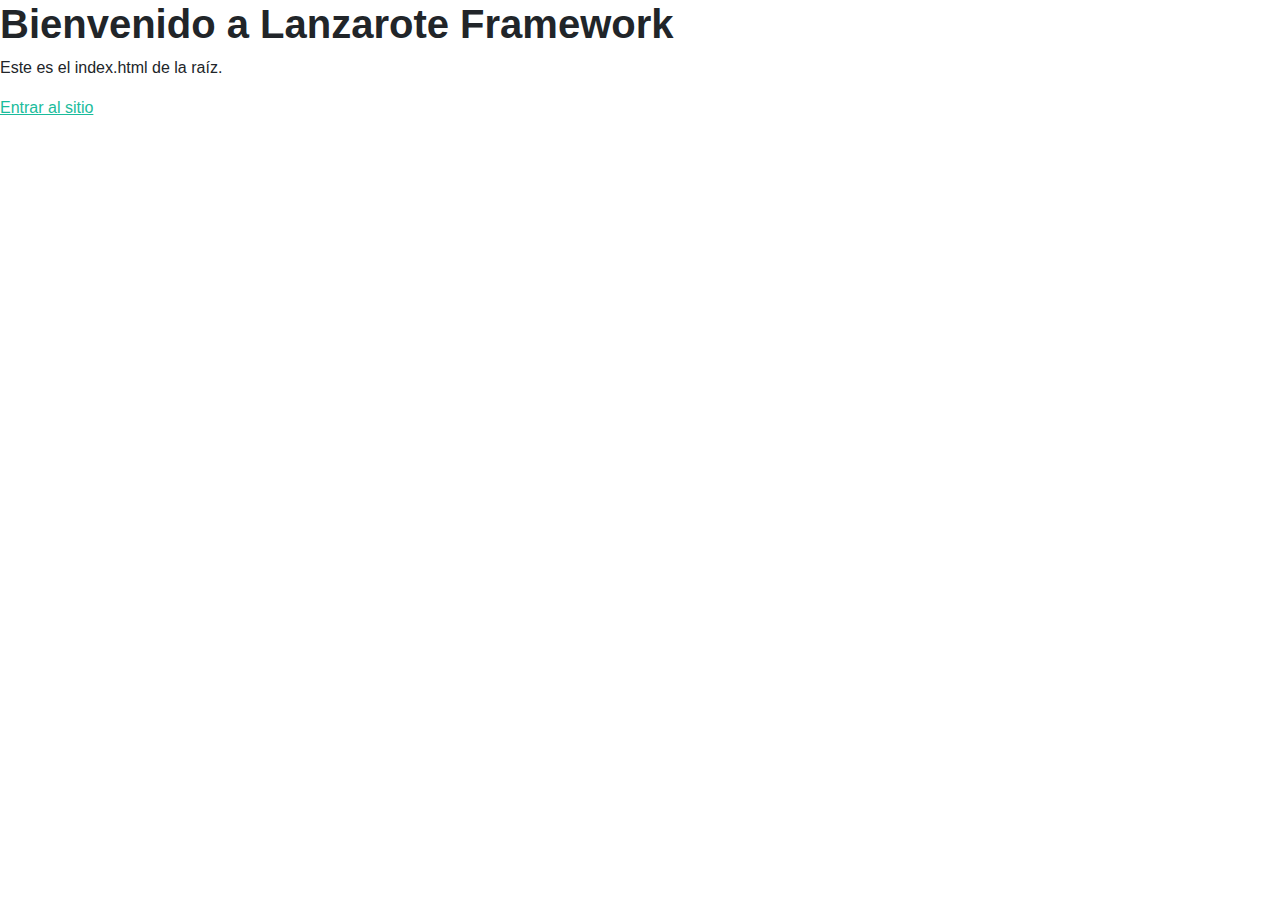
<file: index.html>
<!DOCTYPE html>
<html lang="es">
<head>
    <meta charset="UTF-8">
    <meta name="viewport" content="width=device-width, initial-scale=1.0">
    <title>Lanzarote Framework</title>

    <!-- Bootstrap Icons -->
    <link rel="stylesheet" href="node_modules/bootstrap-icons/font/bootstrap-icons.css">

    <!-- Estilos principales -->
    <link rel="stylesheet" href="assets/plantilla/css/styles.css">
    <link rel="stylesheet" href="css/estilos.css">
</head>

<body>
    <h1>Bienvenido a Lanzarote Framework</h1>
    <p>Este es el index.html de la raíz.</p>

    <p><a href="index.php">Entrar al sitio</a></p>

    <!-- Bootstrap JS -->
    <script src="https://cdn.jsdelivr.net/npm/bootstrap@5.2.3/dist/js/bootstrap.bundle.min.js"></script>

    <!-- Scripts del tema -->
    <script src="assets/plantilla/js/scripts.js"></script>
</body>
</html>
</file>
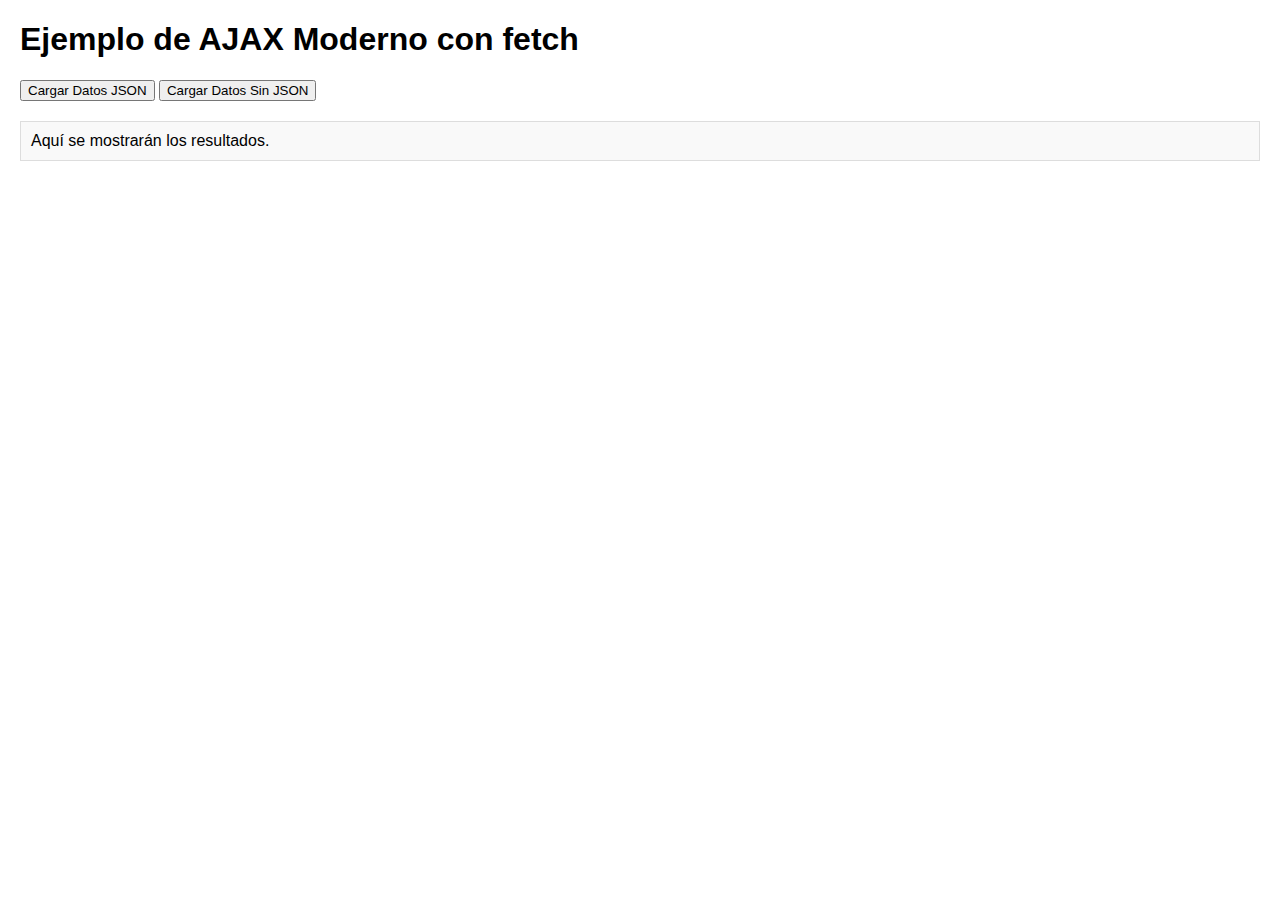
<file: prueba.html>
<!DOCTYPE html>
<html lang="es">
    <head>
        <meta charset="UTF-8">
        <meta name="viewport" content="width=device-width, initial-scale=1.0">
        <title>AJAX Moderno con fetch</title>
        <style type="text/css">
            body {
                font-family: Arial, sans-serif;
                margin: 20px;
            }

            #result {
                margin-top: 20px;
                padding: 10px;
                border: 1px solid #ddd;
                background: #f9f9f9;
            }

            #loading {
                display:none;
                text-align: center;
            }
        </style>
    </head>
    <body>
        <h1>Ejemplo de AJAX Moderno con fetch</h1>

        <button onclick="fetchJSON()">Cargar Datos JSON</button>
        <button onclick="fetchText()">Cargar Datos Sin JSON</button>

        <div id="loading">
            <img src="/img/loading.gif" alt="Cargando..." width="50">
        </div>

        <div id="result">
            Aquí se mostrarán los resultados.
        </div>

        <script src="/js/script.js"></script>
    </body>
</html>
</file>
<file: css/estilos.css>
.contenido{
    margin-top:25px;
}

.barra_nav{
    
    background: #ffc800;
}

.card{
    margin-bottom:5px
}

span.error{
    color:#ff0000;
}

input.error{
    border-color:#ff0000;
}

.centrado{
    text-align:center
}

.disabled{
    background-color: #ebebeb;
}

/*#loading {
    display:none;
    position: absolute;
    left: 50%;
    top: 45%;
}*/

.modal-body .page-section{
    padding: 0 !important;
}
</file>
